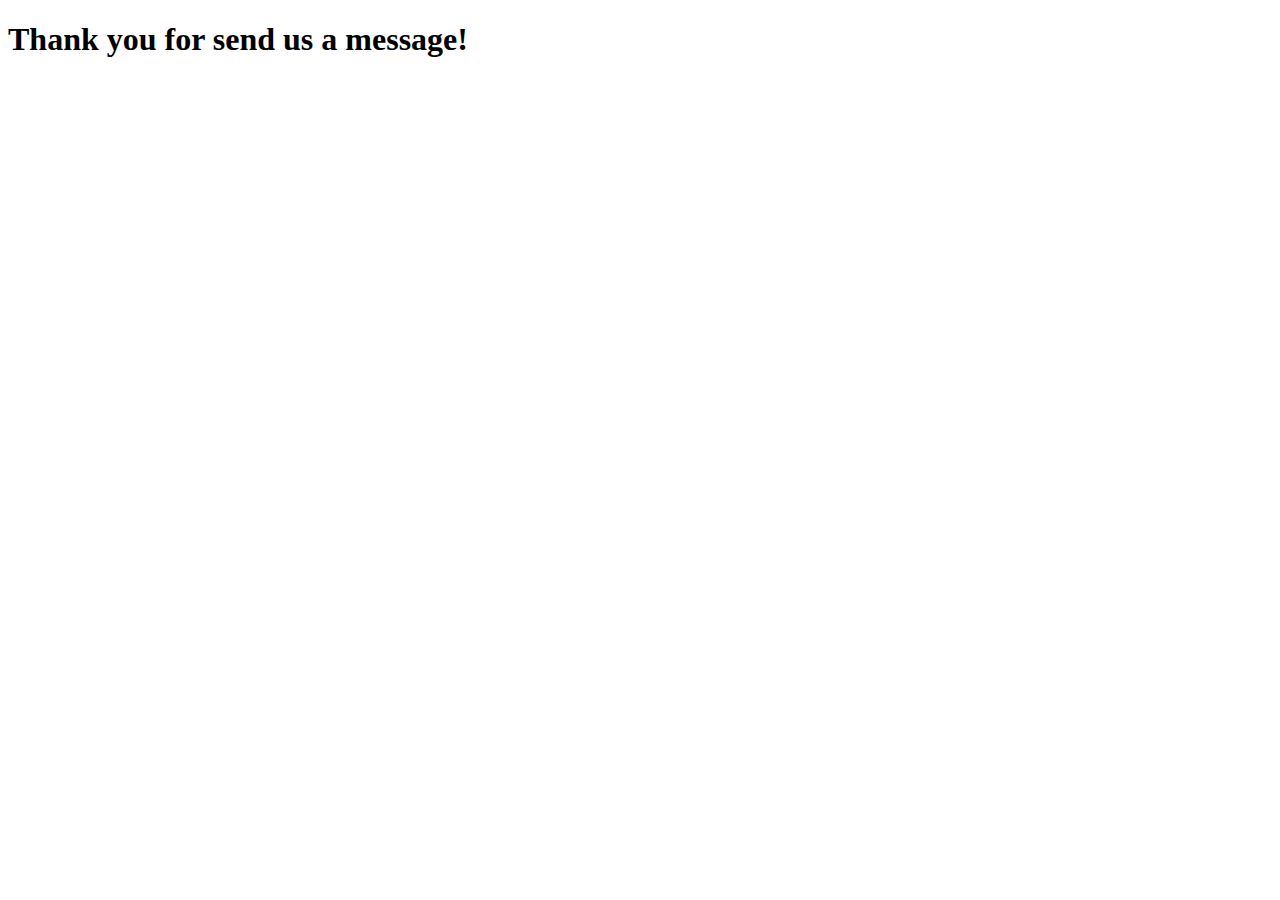
<file: thanku.html>
<!DOCTYPE html>
<html>
<head>
	<meta charset="utf-8">
	<meta name="viewport" content="width=device-width, initial-scale=1">
	<title>Thank you page</title>
</head>
<body>
<h1> Thank you for send us a message!</h1>
</body>
</html>
</file>
